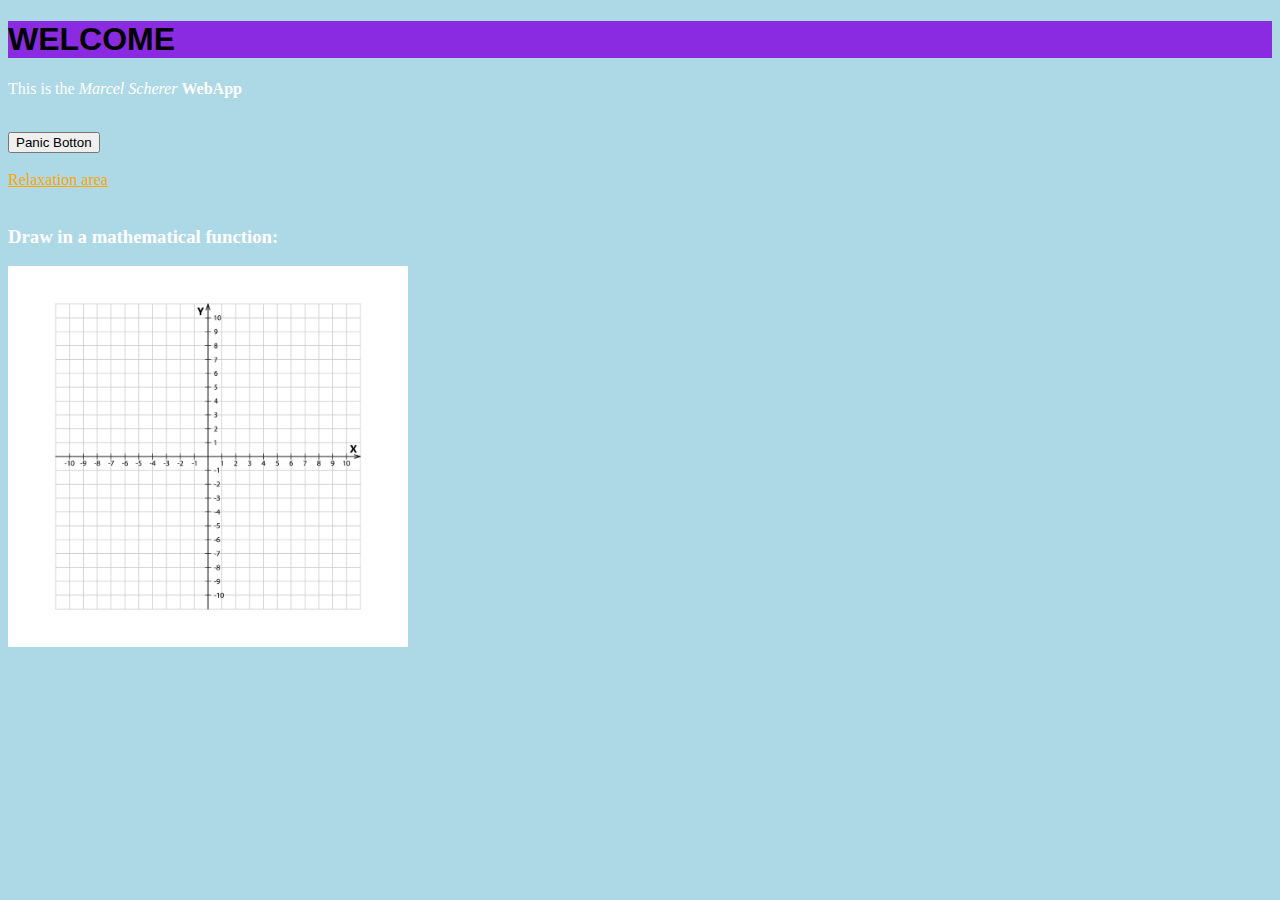
<file: index.html>
<!DOCTYPE html>
<html>
<head>
    <link rel="stylesheet" href="Stylesheet_01.css">
    <title> Marcel Scherer WebApp </title>
</head>
<body>
    <h1>WELCOME</h1>
    <p>This is the <em>Marcel Scherer</em> <strong>WebApp</strong></p>
    <br><button>Panic Botton</button>
    <br><br><a href="https://www.cat-lovers-only.com/pictures-of-cats.html">Relaxation area</a>
    <br><br><h3>Draw in a mathematical function:</h3>
    <img src="[base64].jpg"
    width="400">
    
</body>
</html>
</file>
<file: Stylesheet_01.css>
p {color: white}
h1 {background-color: blueviolet;}
body {background-color: lightblue;}
a {color: orange;}
h3 {color: white;}
h1 {font-family: Helvetica;}
</file>
